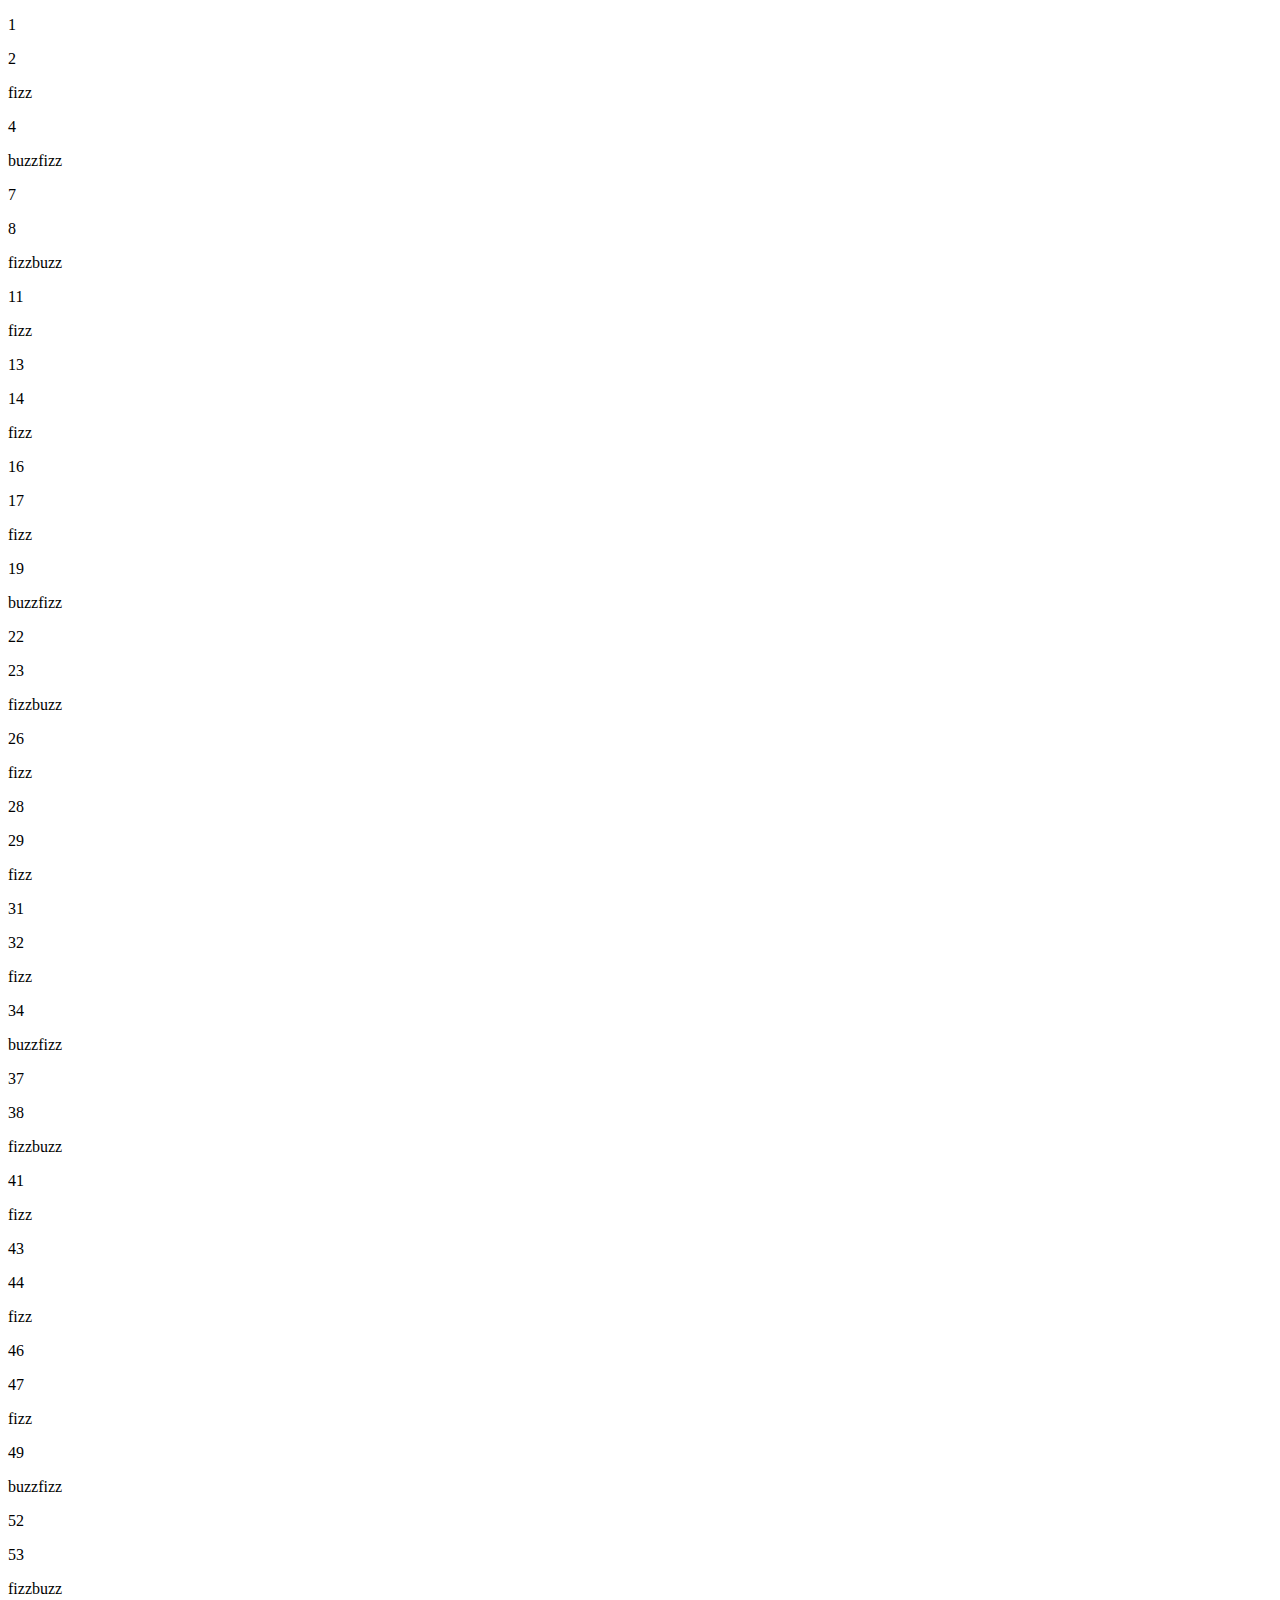
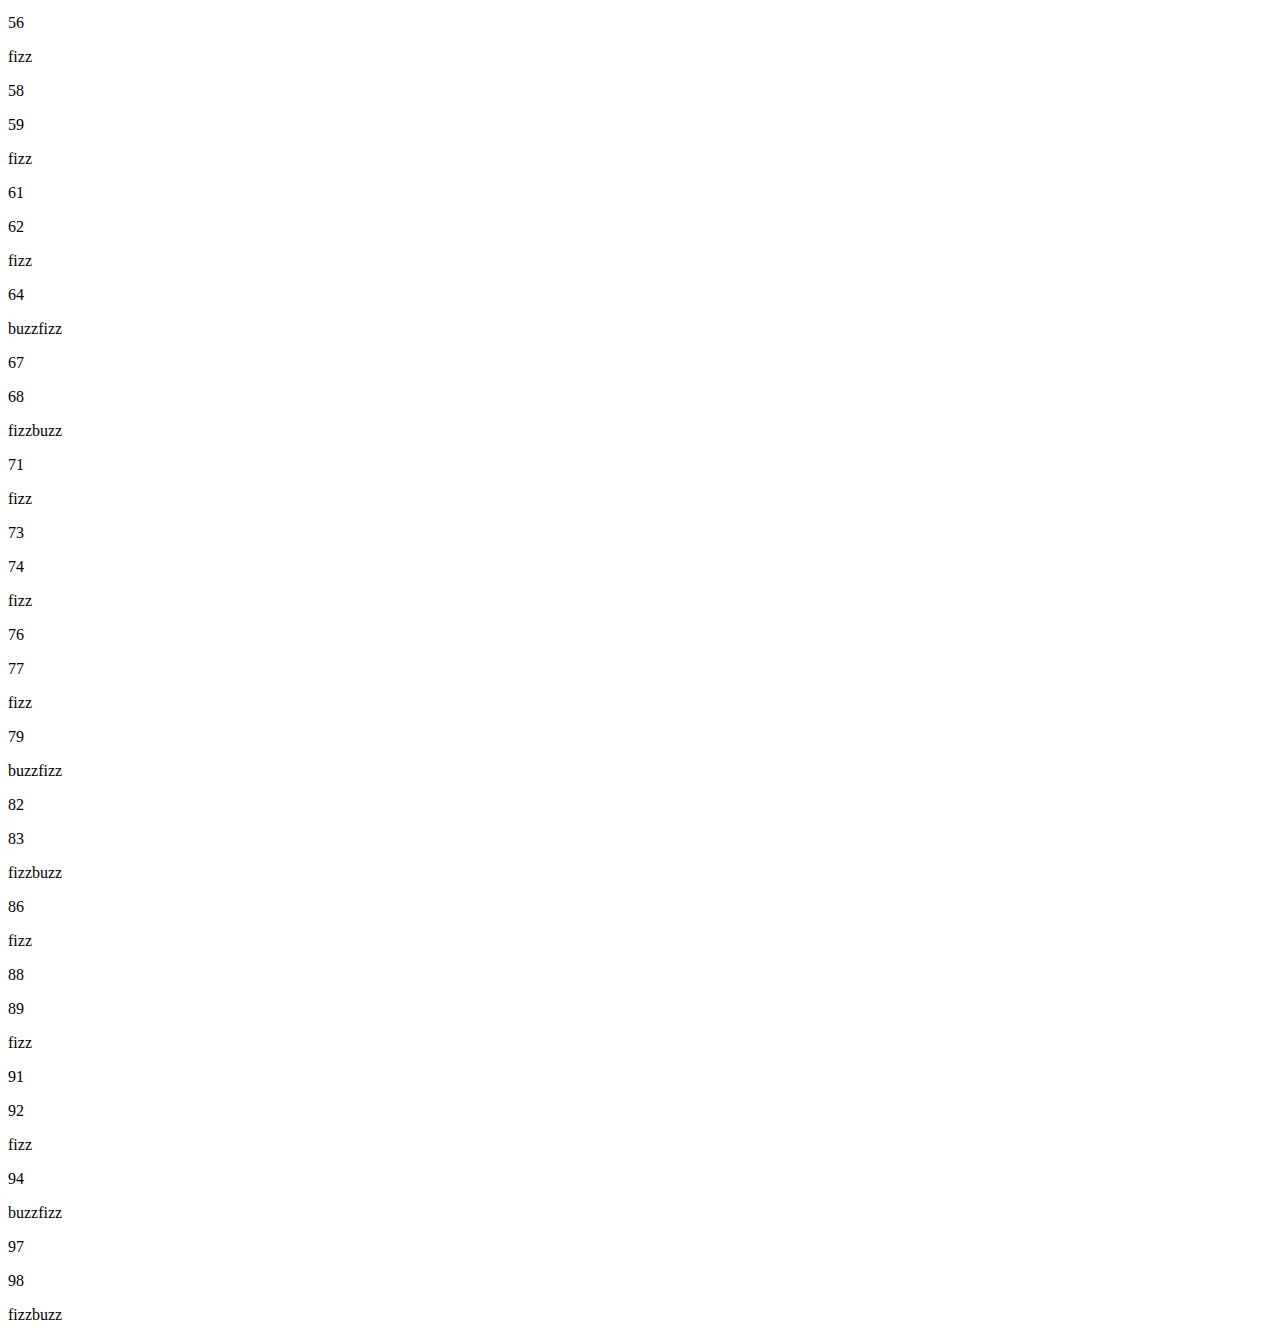
<file: fizzbuzz.html>
<!DOCTYPE html>
<html>
<head>
<script src="https://ajax.googleapis.com/ajax/libs/jquery/1.12.4/jquery.min.js"></script>

</head>
<body>
    <div></div>
</body>
    <script>
    
$(document).ready(function(){
   var i;
    for(i=1; i<=100; i++){
        if(i % 3 === 0){
            $('div').append('fizz');
        } else if (i % 5 === 0){
            $('div').append('buzz');
        }else if (i % 15 === 0){
            $('div').append('buzzfizz');
        }else{
        $('div').append('<p>' + i + '</p>');
        }
    }
});  
    
</script>
</html>
</file>
